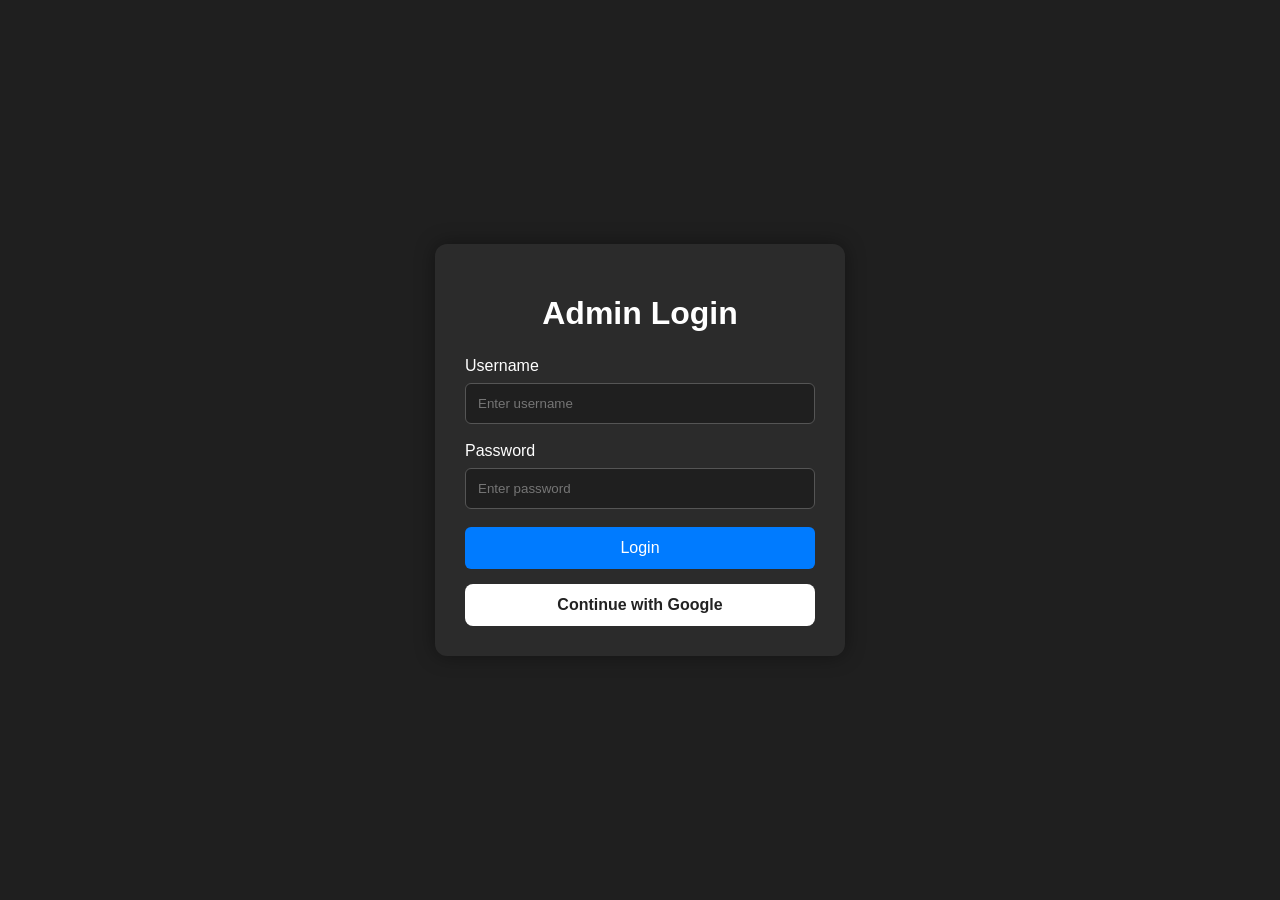
<file: templates/login.html>
<!DOCTYPE html>
<html lang="en">
<head>
    <meta charset="UTF-8">
    <meta name="viewport" content="width=device-width, initial-scale=1.0">

    <title>Admin Login</title>

    <style>
        body {
            margin: 0;
            padding: 0;
            font-family: Arial, sans-serif;
            background: #1f1f1f;

            display: flex;
            justify-content: center;
            align-items: center;

            height: 100vh;
        }

        .login-box {
            width: 350px;
            padding: 30px;

            background: #2b2b2b;
            border-radius: 12px;

            box-shadow: 0 0 20px rgba(0,0,0,0.4);
        }

        h1 {
            text-align: center;
            color: white;
            margin-bottom: 25px;
        }

        label {
            color: white;
            display: block;
            margin-bottom: 8px;
        }

        input {
            width: 100%;
            box-sizing: border-box;

            padding: 12px;
            margin-bottom: 18px;

            border: 1px solid #555;
            border-radius: 6px;

            background: #1f1f1f;
            color: white;
        }

        button {
            width: 100%;
            padding: 12px;

            border: none;
            border-radius: 6px;

            background: #007bff;
            color: white;

            font-size: 16px;
            cursor: pointer;
        }

        button:hover {
            background: #0056b3;
        }

        .google-btn {
    display: block;
    width: 100%;
    padding: 12px;
    margin-top: 15px;

    text-align: center;
    text-decoration: none;

    background: white;
    color: #222;

    border-radius: 8px;
    font-weight: 600;

    box-sizing: border-box;
}
    </style>
</head>

<body>

    <div class="login-box">

        <h1>Admin Login</h1>

        <form method="POST">

            <label>Username</label>

            <input
                type="text"
                name="username"
                placeholder="Enter username"
                required
            >

            <label>Password</label>

            <input
                type="password"
                name="password"
                placeholder="Enter password"
                required
            >

            <button type="submit">
                Login
            </button>

            <a href="/google/login" class="google-btn">
    Continue with Google
</a>

        </form>

    </div>

</body>
</html>
</file>
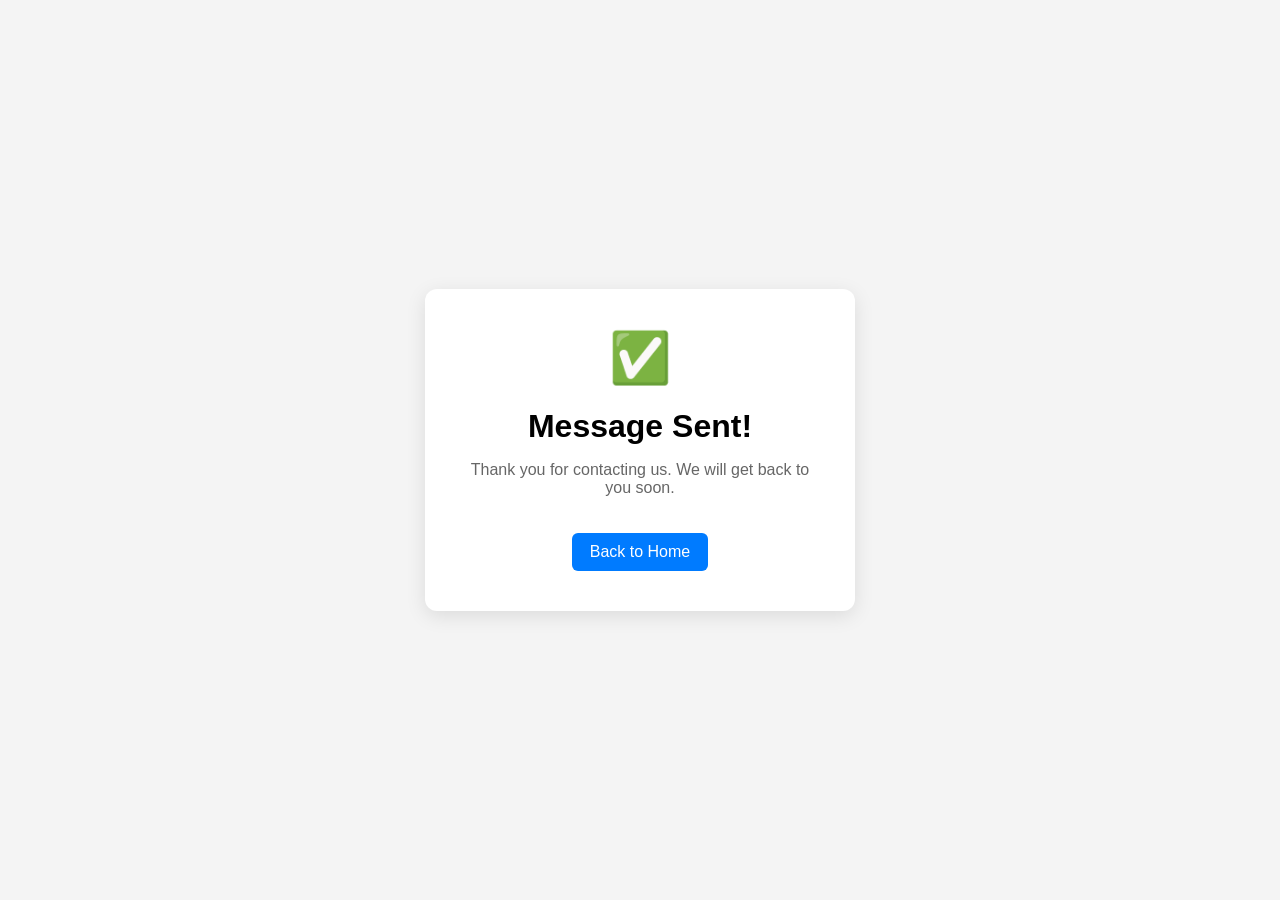
<file: templates/success.html>
<!DOCTYPE html>
<html lang="en">
<head>
    <meta charset="UTF-8">
    <meta name="viewport" content="width=device-width, initial-scale=1.0">

    <title>Message Sent</title>

    <style>
        body {
            margin: 0;
            font-family: Arial, sans-serif;
            background: #f4f4f4;

            display: flex;
            justify-content: center;
            align-items: center;

            height: 100vh;
        }

        .success-box {
            background: white;
            padding: 40px;

            width: 350px;

            text-align: center;

            border-radius: 12px;

            box-shadow: 0 5px 20px rgba(0,0,0,0.1);
        }

        .success-icon {
            font-size: 50px;
        }

        h1 {
            margin-bottom: 10px;
        }

        p {
            color: #666;
        }

        a {
            display: inline-block;

            margin-top: 20px;

            padding: 10px 18px;

            background: #007bff;
            color: white;

            text-decoration: none;

            border-radius: 6px;
        }

        a:hover {
            background: #0056b3;
        }
    </style>
</head>

<body>

    <div class="success-box">

        <div class="success-icon">
            ✅
        </div>

        <h1>Message Sent!</h1>

        <p>
            Thank you for contacting us.
            We will get back to you soon.
        </p>

        <a href="/">
            Back to Home
        </a>

    </div>

</body>
</html>
</file>
